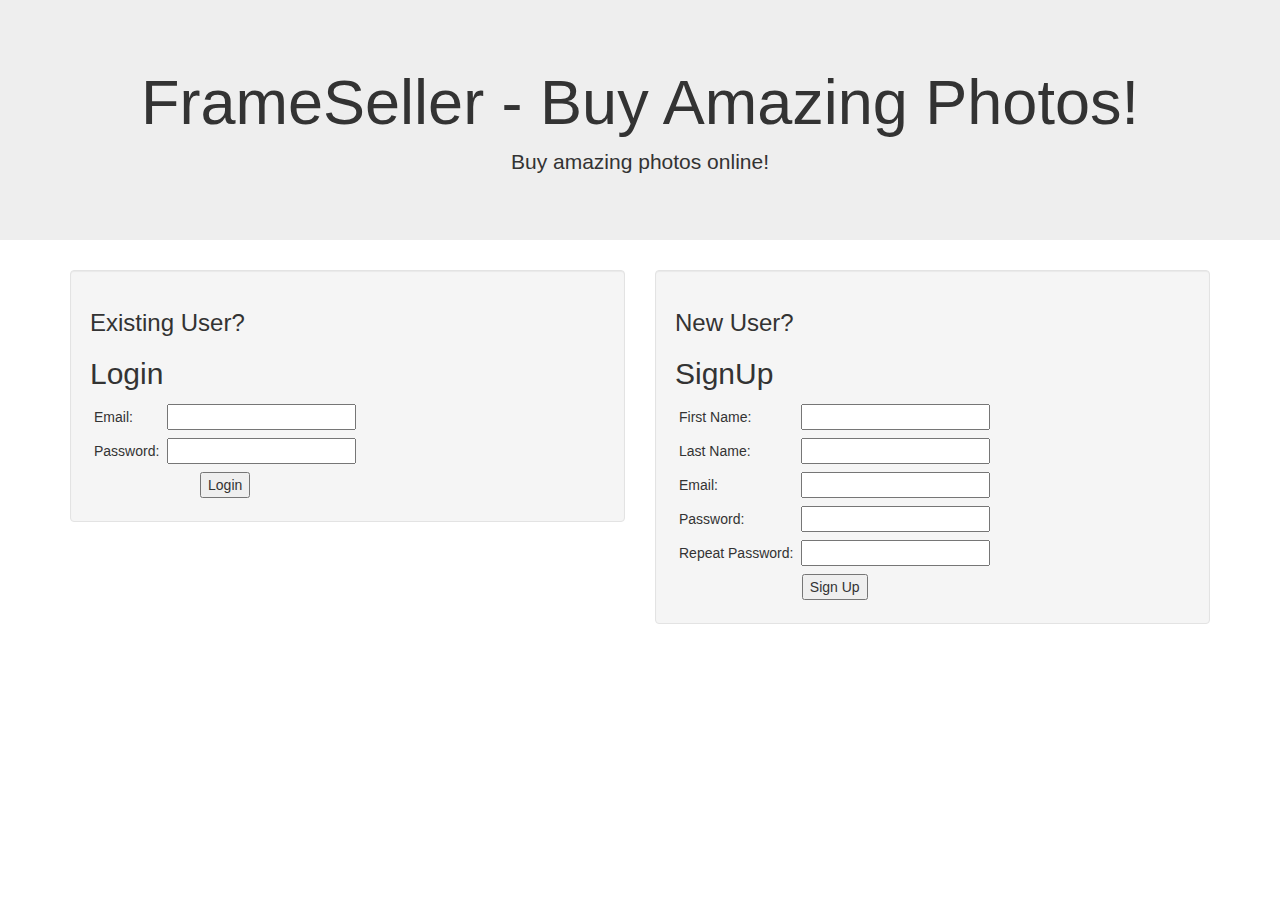
<file: frontend/index.html>
<!DOCTYPE html>
<html lang="en">
<head>
    <title>Frameseller - Buy amazing photos!</title>
    <meta charset="utf-8">
    <meta name="viewport" content="width=device-width, initial-scale=1">
    <link rel="stylesheet" href="css/index.css">
    <link rel="stylesheet" href="css/helper.css">
    <link rel="stylesheet" href="https://maxcdn.bootstrapcdn.com/bootstrap/3.3.7/css/bootstrap.min.css">
    <script src="https://ajax.googleapis.com/ajax/libs/jquery/3.1.1/jquery.min.js"></script>
    <script src="https://maxcdn.bootstrapcdn.com/bootstrap/3.3.7/js/bootstrap.min.js"></script>
    <script src="js/endpoints.js"></script>
    <script src="js/index.js"></script>
    <script src="js/helper.js"></script>
    <script>
        $(document).ready(function () {
            loadVerifyPage();
            // executes when HTML-Document is loaded and DOM is ready
            var jwttoken = getCookie("jwttoken");
            if (jwttoken) {
                window.location.href = 'catalog.html';
            }
        });
    </script>
    <script src='https://www.google.com/recaptcha/api.js'></script>
</head>
<body>

<div class="jumbotron text-center">
    <h1>FrameSeller - Buy Amazing Photos!</h1>
    <p>Buy amazing photos online!</p>
</div>

<div class="container">
    <div class="row">
        <div class="col-sm-6">
            <div class="well">
                <h3>Existing User?</h3>
                <h2>Login</h2>
                <form>
                    <table>
                        <tr>
                            <td class="form">Email:</td>
                            <td class="form"><input type="email" name="userEmail" id="loginemail"
                                                    onblur="check($('#loginemail'))"></td>
                        </tr>
                        <tr>
                            <td class="form">Password:</td>
                            <td class="form"><input type="password" name="userPassword" id="loginpassword"
                                                    onblur="check($('#loginpassword'))"></td>
                        </tr>
                        <tr>
                            <td colspan="2" class="form" align="center"><input type="button" value="Login"
                                                                               onclick="login()"></td>
                        </tr>
                    </table>
                </form>
            </div>
        </div>
        <div class="col-sm-6">
            <div class="well">
                <h3>New User?</h3>
                <h2>SignUp</h2>
                <form novalidate class="css-form">
                    <table>
                        <tr>
                            <td class="form">First Name:</td>
                            <td class="form"><input type="text" name="firstname" id="sufirstname"
                                                    onblur="check($('#sufirstname'))" required></td>
                        </tr>
                        <tr>
                            <td class="form">Last Name:</td>
                            <td class="form"><input type="text" name="lastname" id="sulastname"
                                                    onblur="check($('#sulastname'))" required></td>
                        </tr>
                        <tr>
                            <td class="form">Email:</td>
                            <td class="form"><input type="email" name="email" id="suemail"
                                                    onblur="check($('#suemail'))" required></td>
                        </tr>
                        <tr>
                            <td class="form">Password:</td>
                            <td class="form"><input type="password" name="password" id="supassword"
                                                    onblur="check($('#supassword'))" required></td>
                        </tr>
                        <tr>
                            <td class="form">Repeat Password:</td>
                            <td class="form"><input type="password" name="repeatUserPassword" id="surepeatpassword"
                                                    onblur="check($('#surepeatpassword'))" required></td>
                        </tr>
                        <tr>
                            <td>
                                <input type="hidden" name="verify_page" id="suvpage" />
                            </td>
                            <td></td>
                        </tr>
                        <!--<tr>
                            <td colspan="2">
                                <div class="g-recaptcha" data-sitekey="6LdY9RgUAAAAAF4E9vHucQOftTbUMsLK9U_zUaKc"></div>
                            </td>
                        </tr>-->
                        <tr>
                            <td colspan="2" align="center" class="form"><input type="button" value="Sign Up"
                                                                               onclick="signUp()"></td>
                        </tr>
                    </table>

                </form>
            </div>
        </div>
    </div>
</div>
<div id="snackbar"></div>
</body>
</html>
</file>
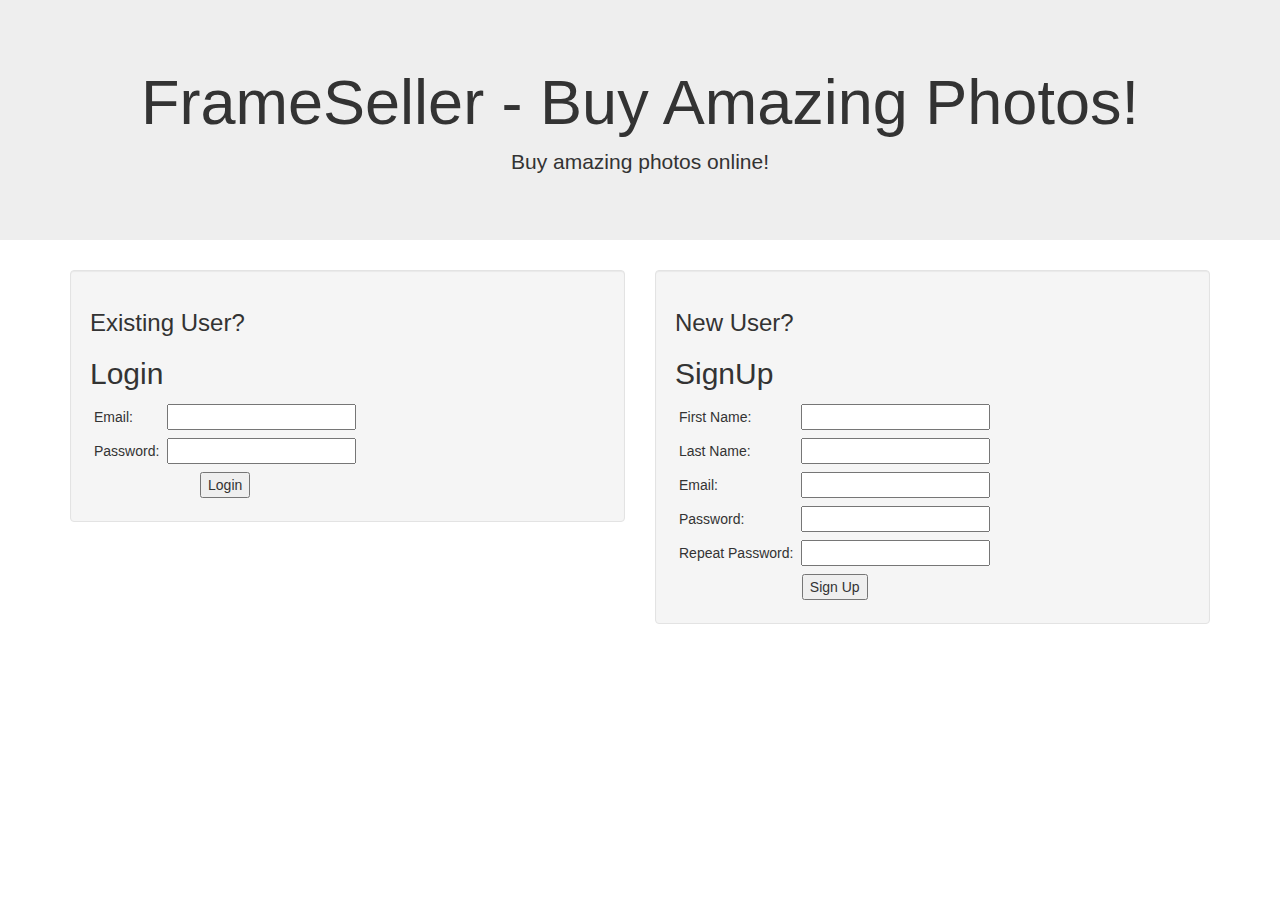
<file: frontend/profile.html>
<!DOCTYPE html>
<html lang="en">
<head>
    <meta charset="UTF-8">
    <title>User Profile</title>
    <meta name="viewport" content="width=device-width, initial-scale=1">
    <link rel="stylesheet" href="https://maxcdn.bootstrapcdn.com/bootstrap/3.3.7/css/bootstrap.min.css">
    <script src="https://ajax.googleapis.com/ajax/libs/jquery/3.1.1/jquery.min.js"></script>
    <script src="https://maxcdn.bootstrapcdn.com/bootstrap/3.3.7/js/bootstrap.min.js"></script>
    <script src="js/endpoints.js"></script>
    <script src="js/helper.js"></script>
    <script src="js/profile.js"></script>
    <link rel="stylesheet" href="css/profile.css">
    <link rel="stylesheet" href="css/helper.css">
</head>
<body>
<nav class="navbar navbar-inverse" role="navigation">
    <div class="container-fluid">
        <div class="navbar-header">
            <a class="navbar-brand" href="index.html">Frame Seller</a>
        </div>
        <ul class="nav navbar-nav">
            <li><a href="catalog.html">Catalog</a></li>
        </ul>
        <ul class="nav navbar-nav navbar-right">
            <li class="active"><a href="#">Profile</a></li>
            <li><a href="index.html" onclick="logoutUser();">Logout</a></li>
        </ul>
    </div>
</nav>
<div class="container" id="customernamediv">
    <div class="page-header">
        <h3 id="customername"></h3>
        <h3>Your orders</h3>
    </div>
</div>
<script>
    $(document).ready(function () {
            var token = checkToken();
            fillCustomerName(token);
            getOrdersForUser(token);
            getPendingOrdersForUser(token);
        }
    );
</script>
<h2>Queued Orders</h2>
<hr>
<div id="pending-orders" name="pending-orders">
</div>
<hr>
<h2>Processed Orders</h2>
<hr>
<div id="orders" name="orders">
</div>
<div id="snackbar"></div>
</body>
</html>
</file>
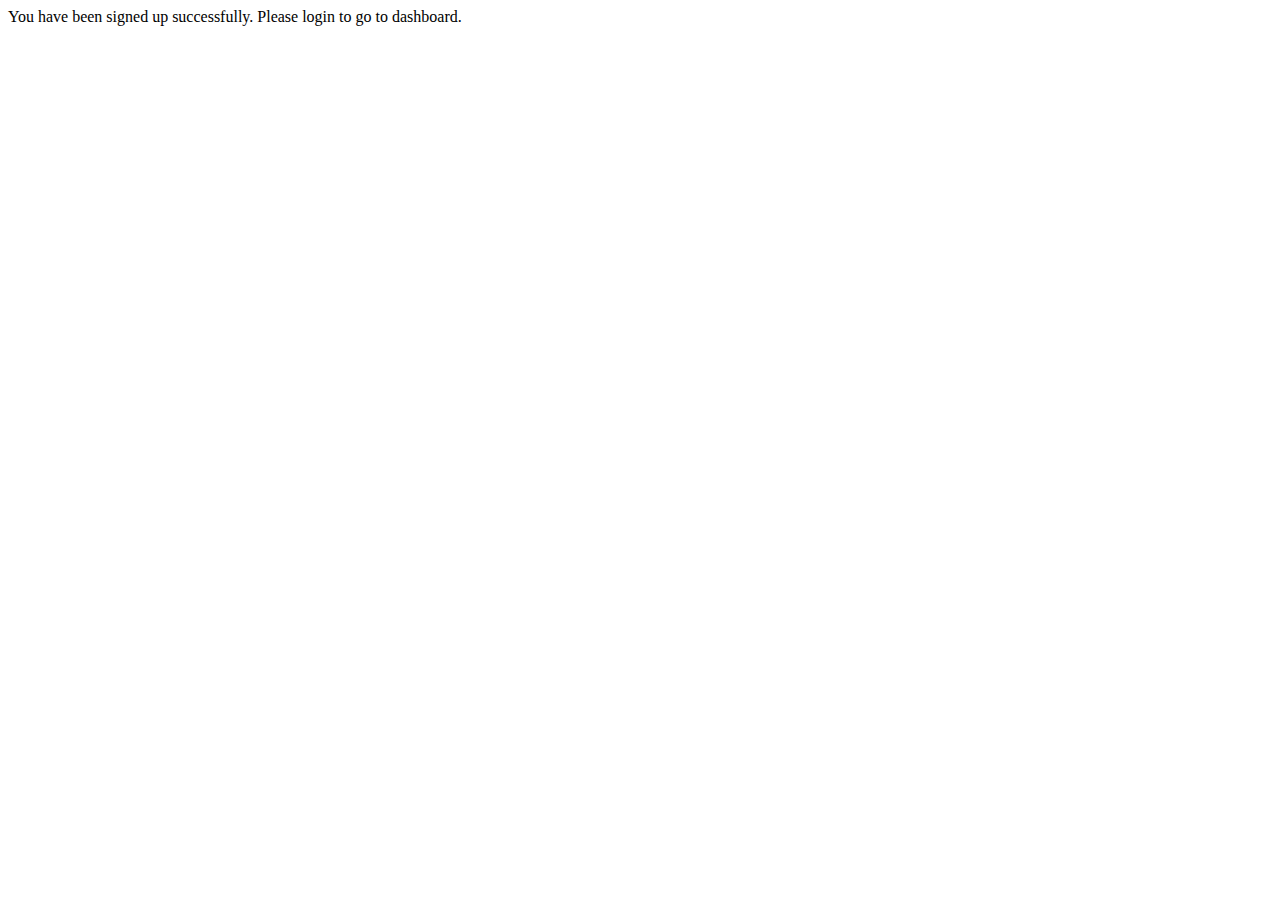
<file: frontend/thanks.html>
<!DOCTYPE html>
<html lang="en">
<head>
    <meta charset="UTF-8">
    <title>Thanks for Signing Up</title>
</head>
<body>
    You have been signed up successfully. Please login to go to dashboard.
</body>
</html>
</file>
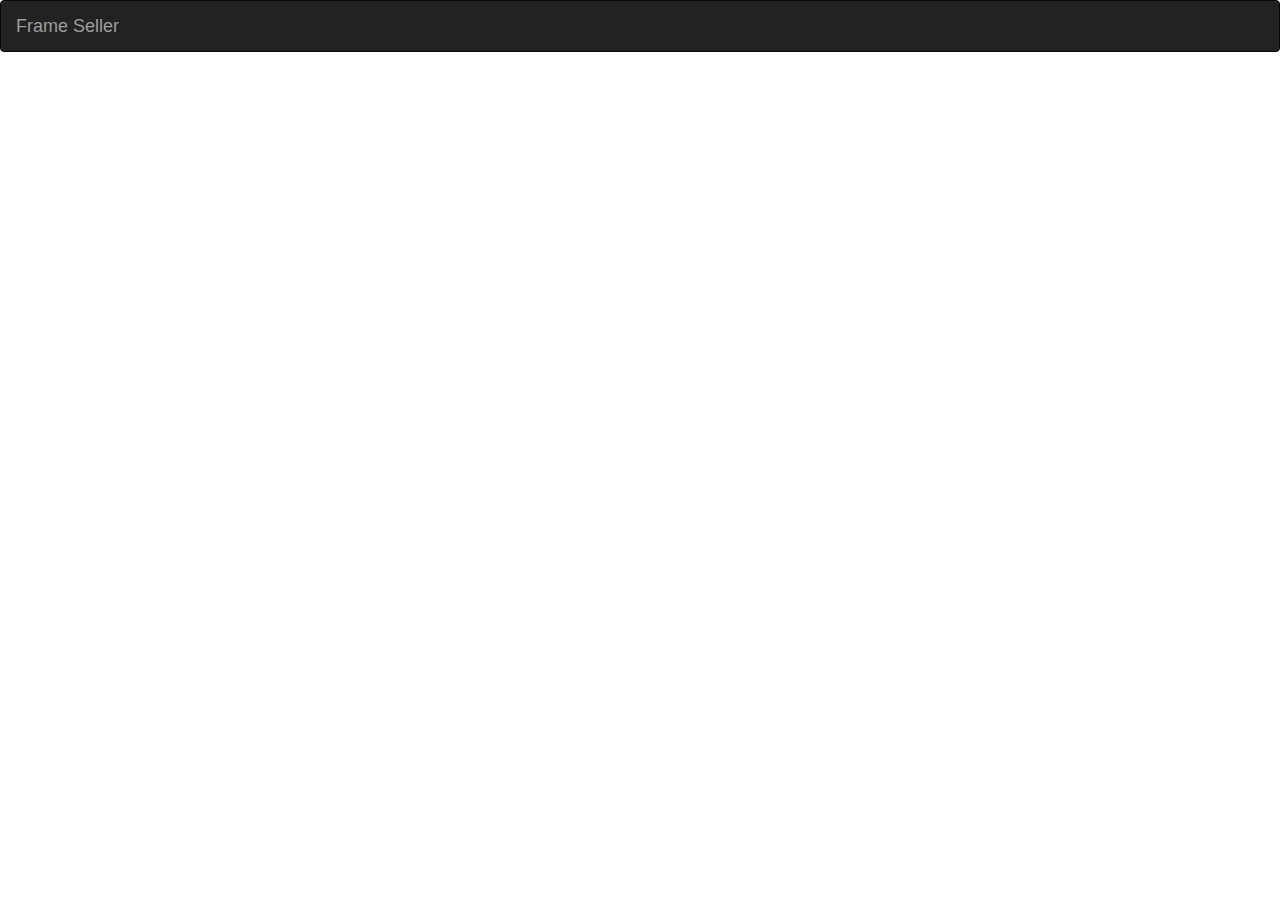
<file: frontend/verify.html>
<!DOCTYPE html>
<html lang="en">
<head>
    <meta charset="UTF-8">
    <title>User Profile</title>
    <meta name="viewport" content="width=device-width, initial-scale=1">
    <link rel="stylesheet" href="https://maxcdn.bootstrapcdn.com/bootstrap/3.3.7/css/bootstrap.min.css">
    <script src="https://ajax.googleapis.com/ajax/libs/jquery/3.1.1/jquery.min.js"></script>
    <script src="https://maxcdn.bootstrapcdn.com/bootstrap/3.3.7/js/bootstrap.min.js"></script>
    <script src="js/endpoints.js"></script>
    <script src="js/verifyemail.js"></script>
    <link rel="stylesheet" href="css/profile.css">
    <link rel="stylesheet" href="css/helper.css">
</head>
<body>
<script>
    $(document).ready(function () {
        var vToken = getUrlVars()['vToken'];
        var taskToken = getUrlVars()['taskToken'];
        verifyUserEmail(vToken, taskToken);
    });
</script>
<nav class="navbar navbar-inverse" role="navigation">
    <div class="container-fluid">
        <div class="navbar-header">
            <a class="navbar-brand" href="index.html">Frame Seller</a>
        </div>
    </div>
</nav>
<div class="container" id="verifymessage">
</div>
<script>
</script>

</body>
</html>
</file>
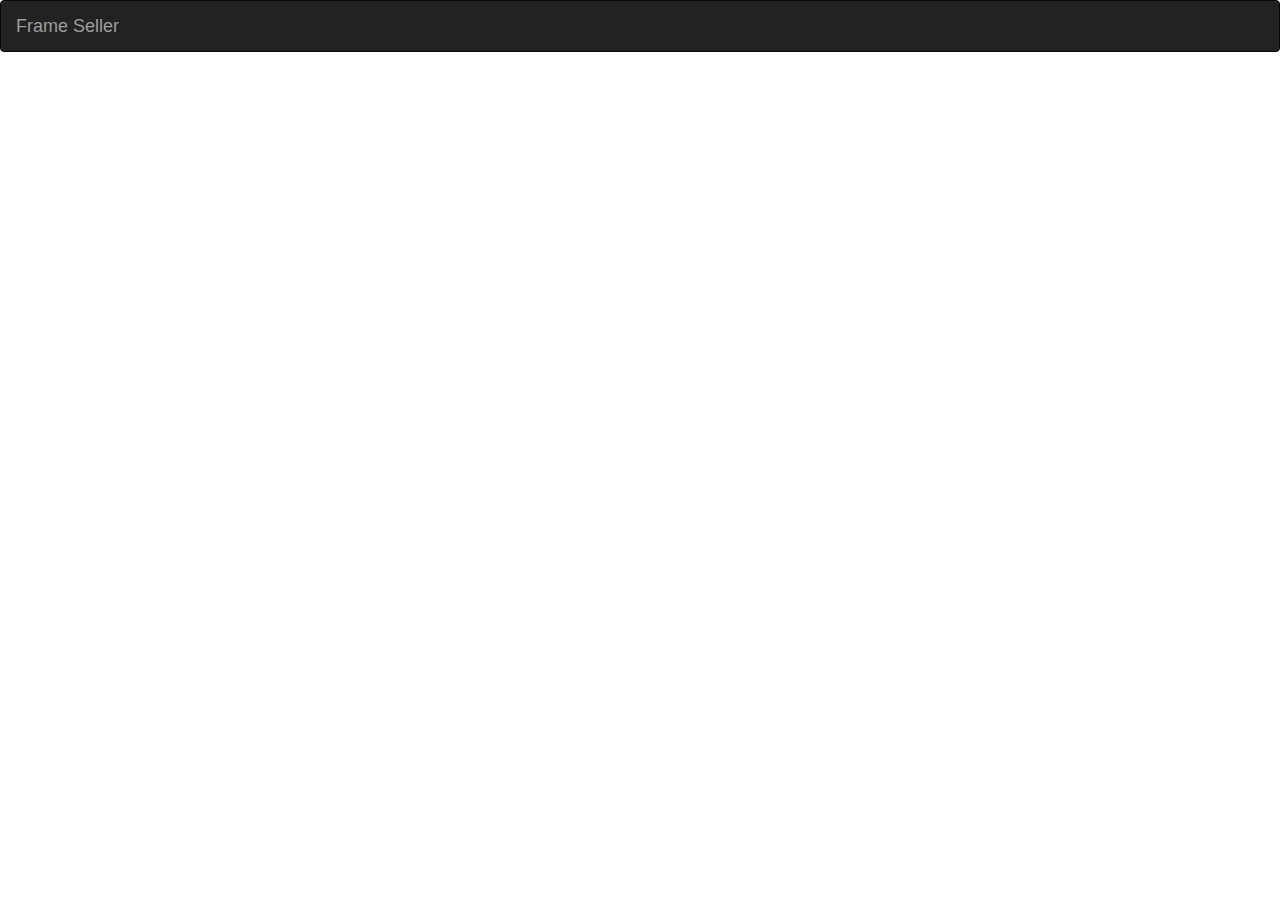
<file: frontend/verifyemail.html>
<!DOCTYPE html>
<html lang="en">
<head>
    <meta charset="UTF-8">
    <title>User Profile</title>
    <meta name="viewport" content="width=device-width, initial-scale=1">
    <link rel="stylesheet" href="https://maxcdn.bootstrapcdn.com/bootstrap/3.3.7/css/bootstrap.min.css">
    <script src="https://ajax.googleapis.com/ajax/libs/jquery/3.1.1/jquery.min.js"></script>
    <script src="https://maxcdn.bootstrapcdn.com/bootstrap/3.3.7/js/bootstrap.min.js"></script>
    <script src="js/endpoints.js"></script>
    <script src="js/verifyemail.js"></script>
    <link rel="stylesheet" href="css/profile.css">
    <link rel="stylesheet" href="css/helper.css">
</head>
<body>
<script>
    $(document).ready(function () {
        var userEmail = getUrlVars()['uemail'];
        var vToken = getUrlVars()['vtoken'];
        console.log(userEmail);
        console.log(vToken);
        verifyUserEmail(userEmail,vToken);
        }
    );
</script>
<nav class="navbar navbar-inverse" role="navigation">
    <div class="container-fluid">
        <div class="navbar-header">
            <a class="navbar-brand" href="index.html">Frame Seller</a>
        </div>
    </div>
</nav>
<div class="container" id="verifymessage">
</div>
<script>
</script>

</body>
</html>
</file>
<file: frontend/css/index.css>
.footer {
    text-align: center;
}

.form {
    padding: 4px;
}

input.valid {
    border-color: inherit;
}

input.invalid {
    border-color: red;
}

input:focus {
    border-color: inherit;
}
</file>
<file: frontend/css/helper.css>
/* The snackbar - position it at the bottom and in the middle of the screen */
#snackbar {
    visibility: hidden; /* Hidden by default. Visible on click */
    min-width: 250px; /* Set a default minimum width */
    margin-left: -125px; /* Divide value of min-width by 2 */
    background-color: #333; /* Black background color */
    color: #fff; /* White text color */
    text-align: center; /* Centered text */
    border-radius: 2px; /* Rounded borders */
    padding: 16px; /* Padding */
    position: fixed; /* Sit on top of the screen */
    z-index: 1; /* Add a z-index if needed */
    left: 50%; /* Center the snackbar */
    right: 50%;
    bottom: 30px; /* 30px from the bottom */
}

/* Show the snackbar when clicking on a button (class added with JavaScript) */
#snackbar.show {
    visibility: visible; /* Show the snackbar */

    /* Add animation: Take 0.5 seconds to fade in and out the snackbar.
    However, delay the fade out process for 2.5 seconds */
    -webkit-animation: fadein 0.5s, fadeout 0.5s 2.5s;
    animation: fadein 0.5s, fadeout 0.5s 2.5s;
}

/* Animations to fade the snackbar in and out */
@-webkit-keyframes fadein {
    from {
        bottom: 0;
        opacity: 0;
    }
    to {
        bottom: 30px;
        opacity: 1;
    }
}

@keyframes fadein {
    from {
        bottom: 0;
        opacity: 0;
    }
    to {
        bottom: 30px;
        opacity: 1;
    }
}

@-webkit-keyframes fadeout {
    from {
        bottom: 30px;
        opacity: 1;
    }
    to {
        bottom: 0;
        opacity: 0;
    }
}

@keyframes fadeout {
    from {
        bottom: 30px;
        opacity: 1;
    }
    to {
        bottom: 0;
        opacity: 0;
    }
}
</file>
<file: frontend/css/profile.css>
body{
    text-align: center;
}
well{
    margin-bottom: 0px;
}
#orders{
    margin-left: 1%;
    margin-right: 1%;
}

.paymentinfo{
    display:inline-block;
}
</file>
